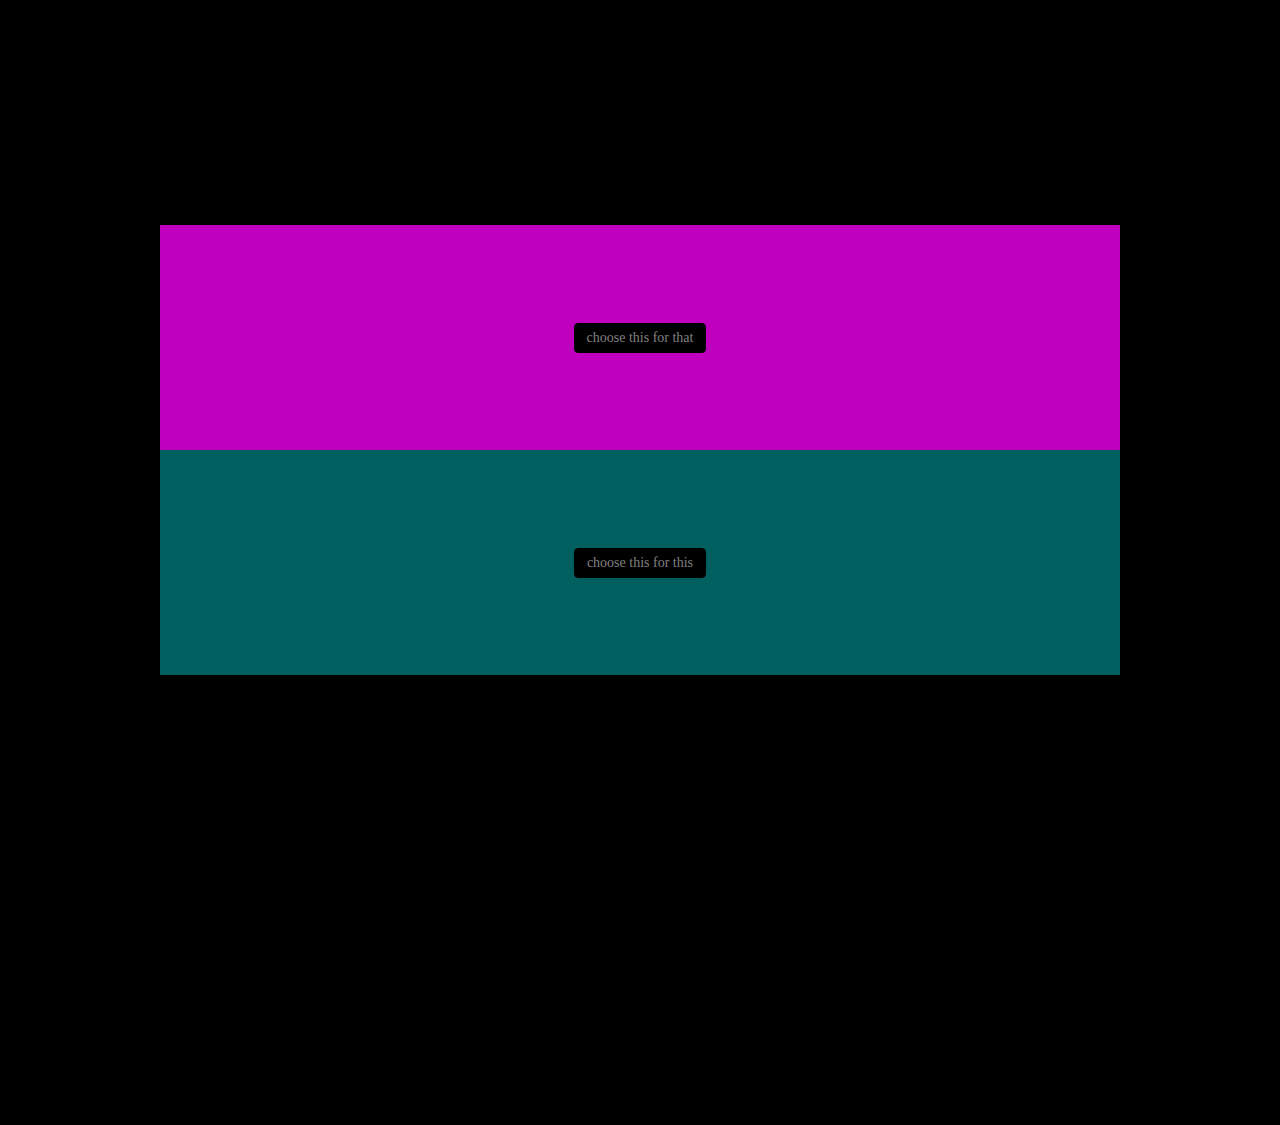
<file: index.html>
<!DOCTYPE html>
<html lang="en">

<head>
    <meta charset="UTF-8">
    <meta http-equiv="X-UA-Compatible" content="IE=edge">
    <meta name="viewport" content="width=device-width, initial-scale=1.0">
    <title>preAlpha Generator</title>
    <link rel="stylesheet" href="index.css">
</head>

<body>
    <div id="containerDiv">
        <div id="frameDiv">
            <section id="sec1">
                <a href="./that.html">
                <div id="thatDiv">
                    choose this for that
                </div>
                </a>
            </section>
            <section id="sec2">
                <a href="./this.html">
                    <div id="thisDiv">
                        choose this for this
                    </div>
                </a>
            </section>
        </div>
        <section>

        </section>
    </div>
</body>

</html>
</file>
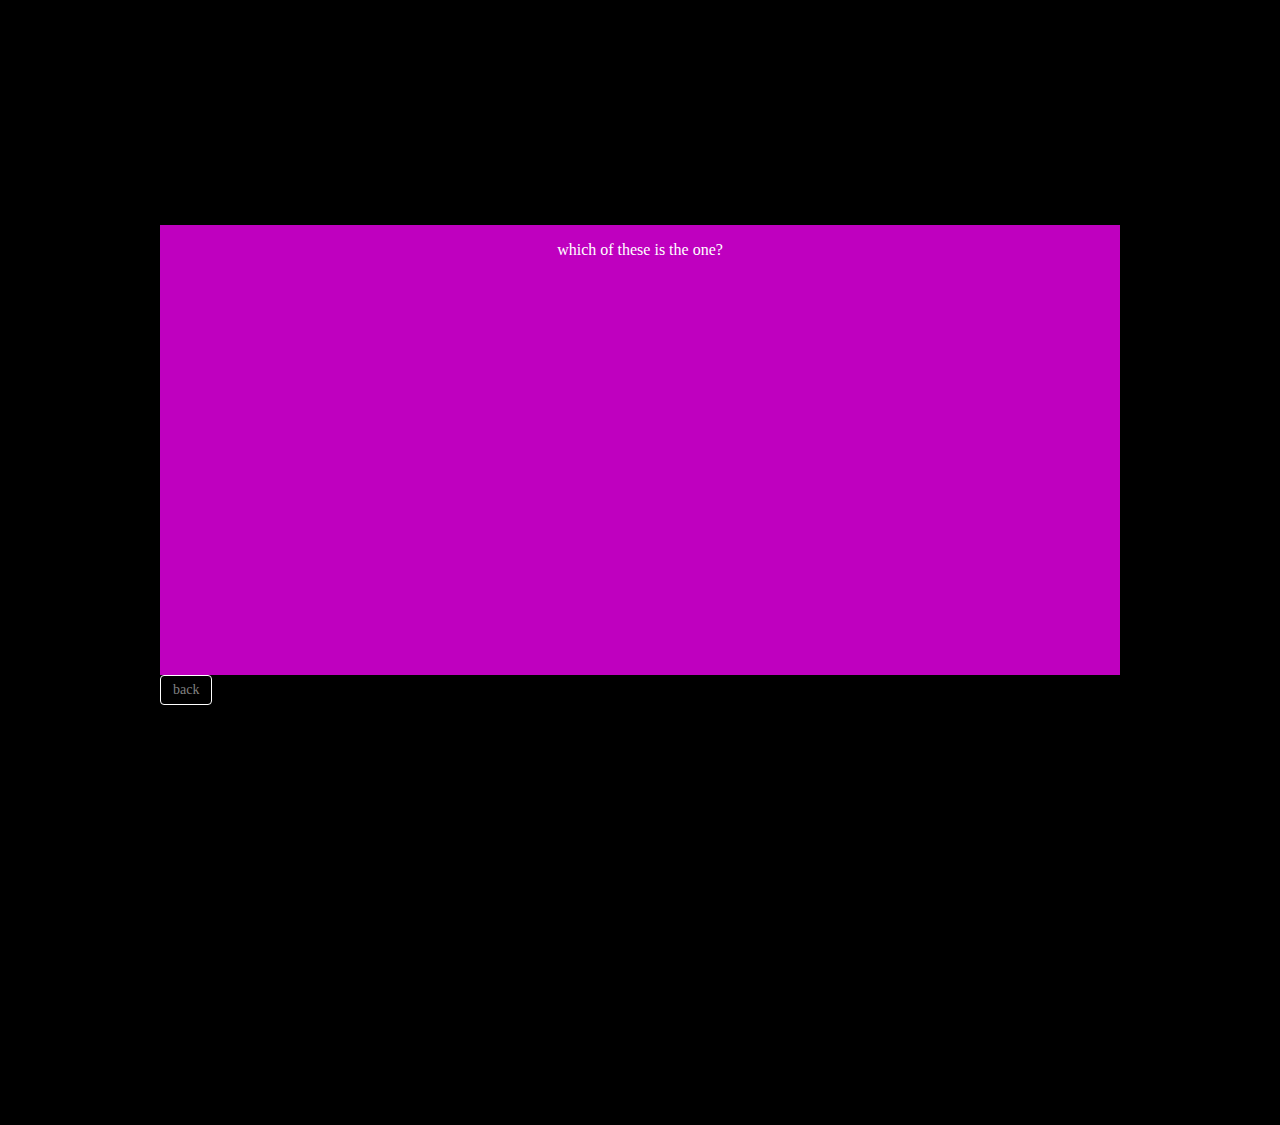
<file: that.html>
<!DOCTYPE html>
<html lang="en">

<head>
    <meta charset="UTF-8">
    <meta http-equiv="X-UA-Compatible" content="IE=edge">
    <meta name="viewport" content="width=device-width, initial-scale=1.0">
    <title>preAlpha Generator that</title>
    <link rel="stylesheet" href="that.css">
</head>

<body>
    <div id="containerDiv">
        <div id="frameDiv">
            <section id="thatContainer">
                <p>which of these is the one?</p>
            </section>
            <section id="backContainer">
                <a href="./index.html">
                    <div id="backBtn">
                        back
                    </div>
                </a>
            </section>
        </div>
        <section>

        </section>
    </div>
</body>

</html>
</file>
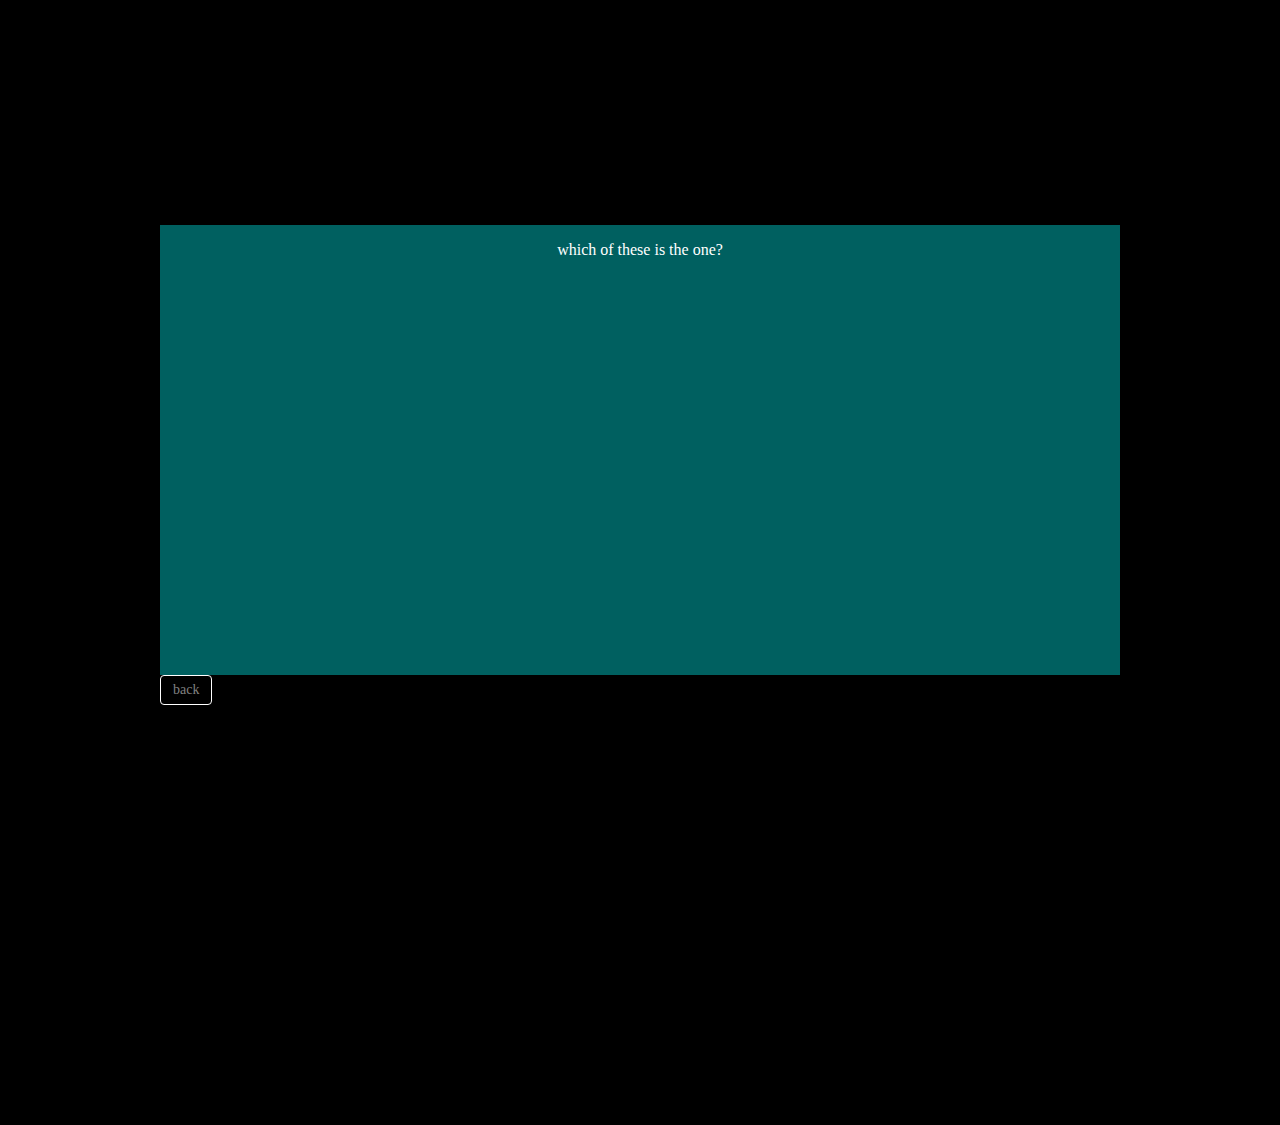
<file: this.html>
<!DOCTYPE html>
<html lang="en">

<head>
    <meta charset="UTF-8">
    <meta http-equiv="X-UA-Compatible" content="IE=edge">
    <meta name="viewport" content="width=device-width, initial-scale=1.0">
    <title>preAlpha Generator this</title>
    <link rel="stylesheet" href="this.css">
</head>

<body>
    <div id="containerDiv">
        <div id="frameDiv">
            <section id="thisContainer">
                <p>which of these is the one?</p>
            </section>
            <section id="backContainer">
                <a href="./index.html">
                    <div id="backBtn">
                        back
                    </div>
                </a>
            </section>
        </div>
        <section>

        </section>
    </div>
</body>

</html>
</file>
<file: index.css>
body {
    background-color: black;
    color: white;
    margin: auto;
    display: flex;
}

#containerDiv {
    height: 100vh;
    margin: auto;
}

#frameDiv {
    height: 99.999vh;
    margin: auto 0;
    width: 75vw;
    padding-top: 25vh;
}

section {
    justify-content: center;
    display: flex;
    align-items: center;
    text-align: center;
    margin: auto;
}

#sec1 {
    background-color: rgb(255, 0, 255, .75);
    width: 74.999vw;
    height: 25vh;
    background-image: url(https://external-content.duckduckgo.com/iu/?u=http%3A%2F%2Fblog.thevap.com%2Fwp-content%2Fuploads%2F2014%2F06%2FScreen-Shot-2014-06-28-at-7.19.16-PM.png&f=1&nofb=1&ipt=0012d692e0ced69d177a17fa157e25a71050947e78ca6b00e9586f9a13438ffc&ipo=images);
    background-position: center;
    background-repeat: no-repeat;
    background-size: 15vw;
    -webkit-background-size: 15vw;
    -o-background-size: 15vw;
    -moz-background-size: 15vw;
}

#thisDiv, #thatDiv {
    display: inline-block;
    padding: 6px 12px;
    margin-bottom: 0;
    font-size: 14px;
    border: 1px solid transparent;
    border-radius: 4px;
    color: grey;
    background-color: black;
    border-color: black;
    opacity: 100%;
}

#thisDiv:hover, #thatDiv:hover {
    background-color: grey;
    color: orange;
}

#thisDiv:active, #thatDiv:active {
    background-color: darkgrey;
    color: purple;
}

#sec2 {
    background-color: rgb(0, 128, 128, .75);
    width: 74.999vw;
    height: 25vh;
    background-image: url(https://external-content.duckduckgo.com/iu/?u=https%3A%2F%2Fd20khd7ddkh5ls.cloudfront.net%2Fdesmos-graph_2_18.png&f=1&nofb=1&ipt=af4168722e934cbc13a00258097ac4901e35c79d93cc70ddb91eb7885d35c976&ipo=images);
    background-position: center;
    background-repeat: no-repeat;
    background-size: 15vw;
    -webkit-background-size: 15vw;
    -o-background-size: 15vw;
    -moz-background-size: 15vw;
}
</file>
<file: that.css>
body {
    background-color: black;
    color: white;
    margin: auto;
    display: flex;
}

#containerDiv {
    height: 100vh;
    margin: auto;
}

#frameDiv {
    height: 99.999vh;
    margin: auto 0;
    width: 75vw;
    padding-top: 25vh;
}

section {
    justify-content: center;
    display: flex;
    align-items: center;
    text-align: center;
    margin: auto;
}

#thatContainer {
    background-color: rgb(255, 0, 255, .75);
    width: 74.999vw;
    height: 50vh;
    background-image: url(https://external-content.duckduckgo.com/iu/?u=http%3A%2F%2Fblog.thevap.com%2Fwp-content%2Fuploads%2F2014%2F06%2FScreen-Shot-2014-06-28-at-7.19.16-PM.png&f=1&nofb=1&ipt=0012d692e0ced69d177a17fa157e25a71050947e78ca6b00e9586f9a13438ffc&ipo=images);
    background-position: center;
    background-repeat: no-repeat;
    background-size: 25vw;
    -webkit-background-size: 25vw;
    -o-background-size: 25vw;
    -moz-background-size: 25vw;
    vertical-align: text-top;
    display: flex;
    /* the following and the preceeding 
    work together to align text at the 
    top center of the div, inconjuction with 
    the styling in the '<section>' part of 
    this */
    align-items: flex-start;
} 

#backContainer {
    justify-content: left;
    display: flex;
    align-items: left;
    text-align: left;
    margin: auto;
}

#backBtn {
    display: inline-block;
    padding: 6px 12px;
    margin-bottom: 0;
    font-size: 14px;
    border: 1px solid white;
    border-radius: 4px;
    color: grey;
    background-color: black;
    opacity: 100%;
}

#backBtn:hover {
    background-color: grey;
    color: orange;
}

#backBtn:active {
    background-color: darkgrey;
    color: purple;
}
</file>
<file: this.css>
body {
    background-color: black;
    color: white;
    margin: auto;
    display: flex;
}

#containerDiv {
    height: 100vh;
    margin: auto;
}

#frameDiv {
    height: 99.999vh;
    margin: auto 0;
    width: 75vw;
    padding-top: 25vh;
}

section {
    justify-content: center;
    display: flex;
    align-items: center;
    text-align: center;
    margin: auto;
}

#thisContainer {
    background-color: rgb(0, 128, 128, .75);
    width: 74.999vw;
    height: 50vh;
    background-image: url(https://external-content.duckduckgo.com/iu/?u=https%3A%2F%2Fd20khd7ddkh5ls.cloudfront.net%2Fdesmos-graph_2_18.png&f=1&nofb=1&ipt=af4168722e934cbc13a00258097ac4901e35c79d93cc70ddb91eb7885d35c976&ipo=images);    background-position: center;
    background-position: center;
    background-repeat: no-repeat;
    background-size: 25vw;
    -webkit-background-size: 25vw;
    -o-background-size: 25vw;
    -moz-background-size: 25vw;
    /* the following two lines 
    work together to align text at the 
    top center of the div, inconjuction with 
    the styling in the '<section>' part of 
    this */
    display: flex;
    align-items: flex-start;
}

#backContainer {
    justify-content: left;
    display: flex;
    align-items: left;
    text-align: left;
    margin: auto;
}

#backBtn {
    display: inline-block;
    padding: 6px 12px;
    margin-bottom: 0;
    font-size: 14px;
    border: 1px solid white;
    border-radius: 4px;
    color: grey;
    background-color: black;
    opacity: 100%;
}

#backBtn:hover {
    background-color: grey;
    color: orange;
}

#backBtn:active {
    background-color: darkgrey;
    color: purple;
}
</file>
